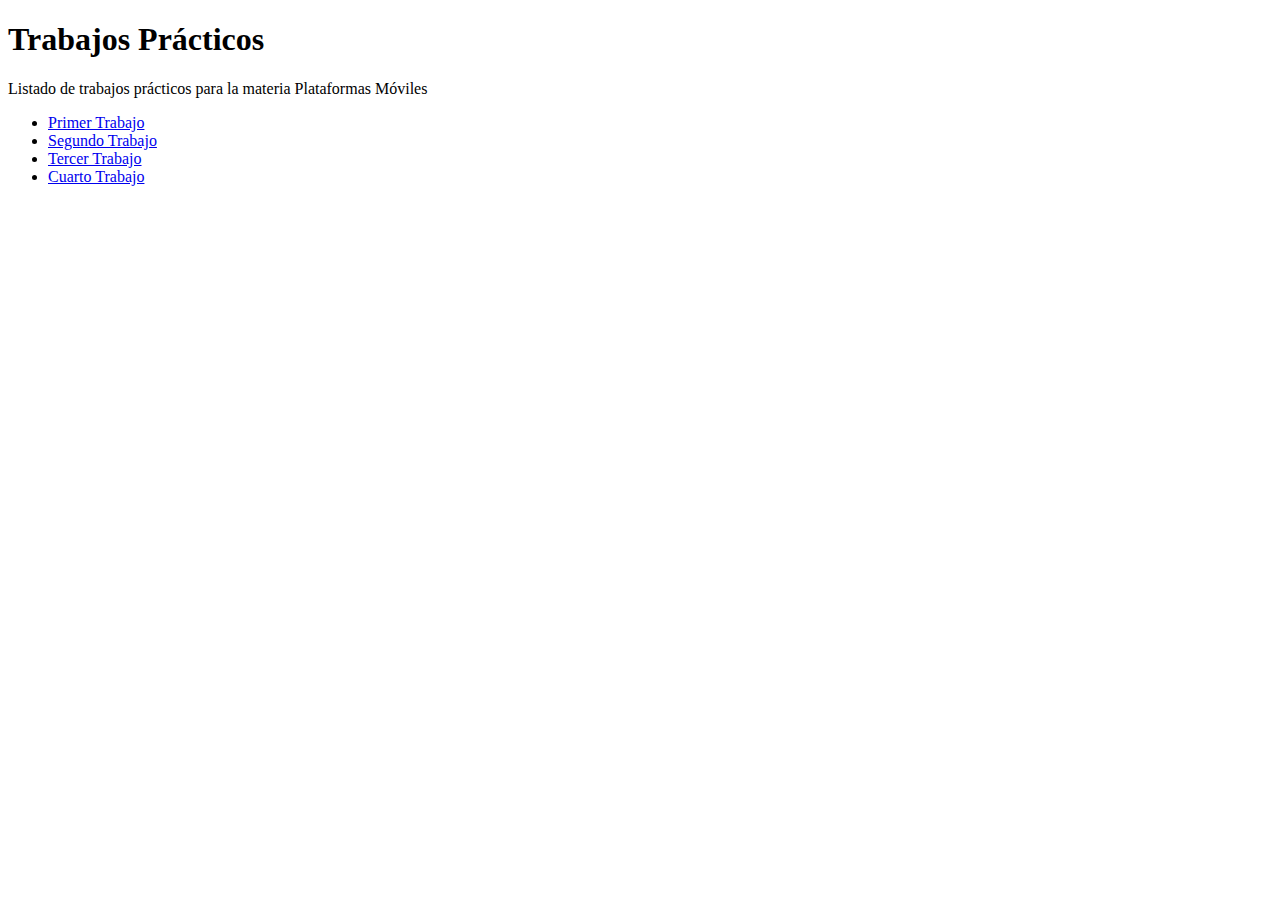
<file: index.html>
<!DOCTYPE html>
<html>
   <head>
      <title>Hola Mundo!</title>
   </head>
   <body>
     <h1>Trabajos Prácticos</h1>
     <p>Listado de trabajos prácticos para la materia Plataformas Móviles</p>
     <ul>
       <li><a href="tp-1/">Primer Trabajo</a></li>
        <li><a href="tp-2/">Segundo Trabajo</a></li>
        <li><a href="tp-3/">Tercer Trabajo</a></li>
        <li><a href="tp-4/">Cuarto Trabajo</a></li>
     </ul>
   </body>
</html>
</file>
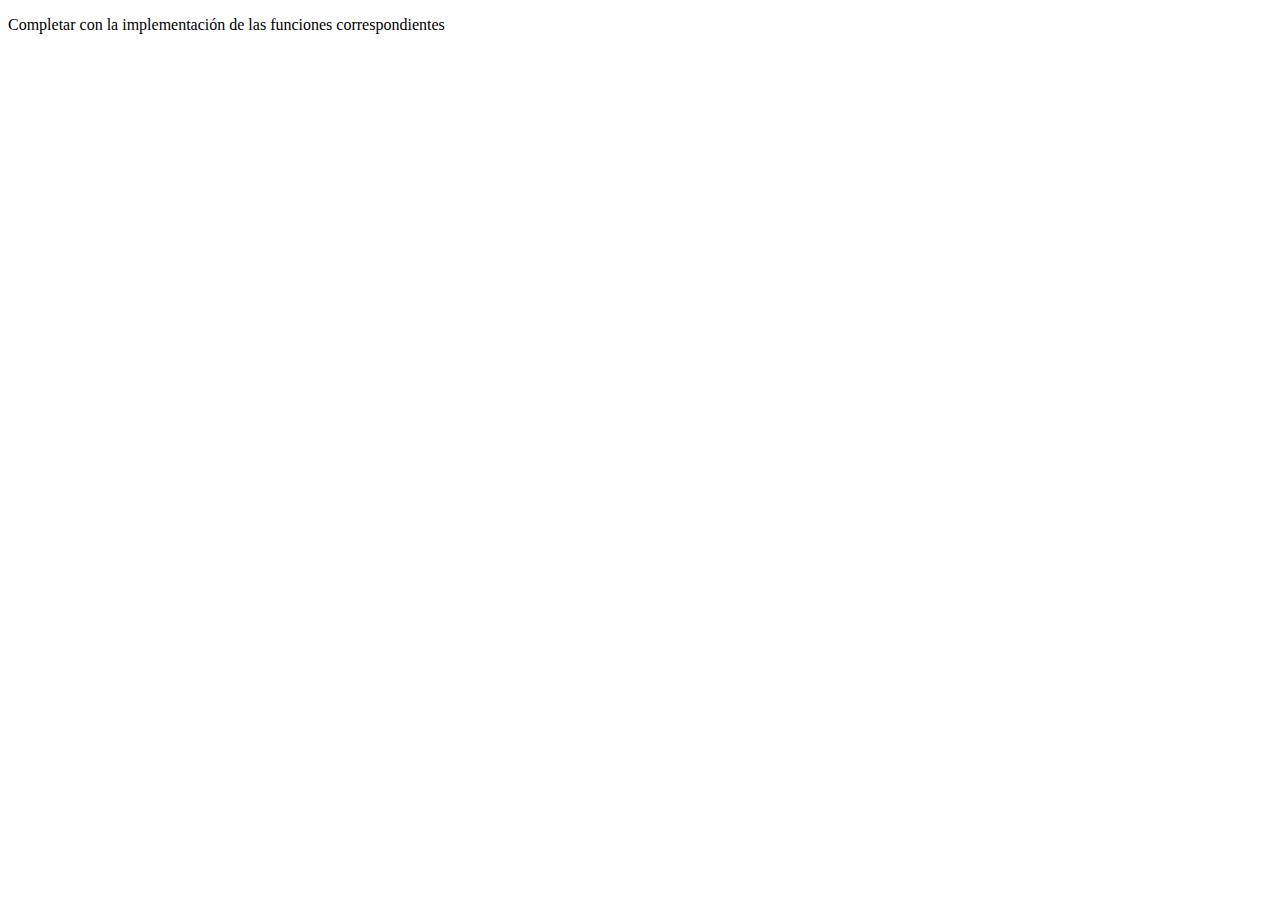
<file: tp 7/index.html>
<!DOCTYPE html>
<html>
<head>
	<meta charset="utf-8">
	<meta name="viewport" content="width=device-width, initial-scale=1">
	<title>TP-7: Funciones en JavaScript</title>
</head>
<body>
<p>Completar con la implementación de las funciones correspondientes</p>
<script type="text/javascript">
// Numeros

// 1- Implementar una función "suma" que retorne la suma de 2 numeros
// ejemplo: suma(2,3) retorna 5
function suma(num1, num2) {

    return num1 + num2;
}

console.log("Resultados de suma():")
console.log(suma(2,3)); // 5
console.log(suma(4,4)); // 8
console.log(suma(-10,10)); // 0


// 2- Implementar una función "elevarAlCubo" que eleve al cubo un numero
// ejemplo: elevarAlCubo(3) retorna 27

function elevarAlCubo(elevar){
    return elevar * elevar * elevar;
}

console.log("Resultados de elevarAlCubo():")
console.log(elevarAlCubo(3)); // 27
console.log(elevarAlCubo(99)); // 970299

// 3- Implementar una función "restoDivisionEntera" para devolver el resto de una división entera entre un dividendo y un divisor
// ejemplo: restoDivisionEntera(3,2) retorna 1

function restoDivisionEntera(dividendo,divisor){
        return dividendo%divisor;
}

console.log("Resultados de restoDivisionEntera():")
console.log(restoDivisionEntera(1,3)); // 1
console.log(restoDivisionEntera(2,3)); // 2
console.log(restoDivisionEntera(3,3)); // 0
console.log(restoDivisionEntera(4,3)); // 1


// 4- Implementar una función "numeroPi" para devolver el numero PI
// ejemplo: numeroPi() retorna 3,14...

function numeroPi(){
    const pi=Math.PI;
    return pi;
}

console.log("Resultado de numeroPi():")
console.log(numeroPi())


// 5- Implementar una función "numeroRandom" para devolver un número random (aleatorio)
// ejemplo: numeroRandom() retorna 0,123...
function numeroRandom(){
    return Math.random();       
}
console.log("Resultados de numeroRandom():")
console.log(numeroRandom())
console.log(numeroRandom())
console.log(numeroRandom())


// 6- Implementar una función "numeroRandomDesdeHasta" para devolver un número random entre 2 valores recibidos como parámetros
// ejemplo: numeroRandomDesdeHasta(1,6) retorna 3
function numeroRandomDesdeHasta(valoruno,valordos){
    valoruno= Math.ceil(valoruno);
    valordos= Math.floor(valordos);
    return Math.floor(Math.random()*(valordos-valoruno+1))+valoruno;
}

console.log("Resultados de numeroRandomDesdeHasta():")
console.log(numeroRandomDesdeHasta(1,6))
console.log(numeroRandomDesdeHasta(2,5))
console.log(numeroRandomDesdeHasta(3,4))


// 7- Implementar una función "esPar" que reciba un número como parámetro y devuelva verdadero si el número es par, o falso si es impar
// ejemplo: esPar(4) retorna true, esPar(5) retorna false

function esPar(num){
    if(num%2===0){
        return true;
    }else{
        return false;
    }
}

console.log("Resultados de esPar():")
console.log(esPar(4)); // true
console.log(esPar(5)); // false
console.log(esPar(0)); // true
console.log(esPar(-2)); // true


// 8- Implementar una función "esPositivo" que reciba un número y devuelva true si el número es positivo, o false si es negativo o cero
// ejemplo: esPositivo(4) retorna true, esPositivo(-3) retorna false

function esPositivo(num){
    if(num>0){
        return true;
    }else{
        return false;
    }
}

console.log("Resultados de esPositivo():")
console.log(esPositivo(4)); // true
console.log(esPositivo(-3)); // false
console.log(esPositivo(0)); // false

// 9- Implementar una función "clasificarNumero" que reciba un número y retorne un mensaje indicando si el número es par o impar, y si es positivo o negativo
// ejemplo: clasificarNumero(4) retorna "El número 4 es par y positivo."
// ejemplo: clasificarNumero(-3) retorna "El número -3 es impar y negativo."

function clasificarNumero(num){
    let var1, var2;
    if(num%2===0){
        var1=" es par";
    }else{
        var1=" es impar";
    }
    if(num===0){
        var2= " y no es positivo ni negativo";
    }else if(num>0){
        var2= " y positivo";
    }else{
        var2= " y negativo";
    }
    return "El número "+num+var1+var2;
}

console.log("Resultados de clasificarNumero():")
console.log(clasificarNumero(4)); // "El número 4 es par y positivo."
console.log(clasificarNumero(-3)); // "El número -3 es impar y negativo."
console.log(clasificarNumero(0)); // "El número 0 es par y no positivo."

// Cadenas de Caracteres

// 10- Implementar una función "transformarMayuscula" que transforme a mayúscula la cadena de caracteres recibida como parámetro
// ejemplo: transformarMayuscula("Plataformas Móviles") retorna "PLATAFORMAS MÓVILES"

function transformarMayuscula(texto){
    return texto.toUpperCase();
}

console.log("Resultados de transformarMayuscula():")
console.log(transformarMayuscula("Plataformas Móviles"))
console.log(transformarMayuscula("hola mundo"))
console.log(transformarMayuscula("abc"))


// 11- Implementar una función "primeraLetra" que nos devuelva la inicial de la cadena de caracteres recibida como parámetro
// ejemplo: primeraLetra("Plataformas") retorna "P"

function primeraLetra(inicial){
    return inicial.charAt(0);
}

console.log("Resultados de primeraLetra():")
console.log(primeraLetra("Plataformas Móviles"))
console.log(primeraLetra("hola mundo"))
console.log(primeraLetra("abc"))


// 12- Implementar una función "sinPrimeraLetra" que nos devuelva la cadena de caracteres recibida como parámetro sin la primera letra
// ejemplo: sinPrimeraLetra("Plataformas") retorna "lataformas"
function sinPrimeraLetra(incompleta){
    return incompleta.slice(1);
}

console.log("Resultados de sinPrimeraLetra():")
console.log(sinPrimeraLetra("Plataformas Móviles"))
console.log(sinPrimeraLetra("hola mundo"))
console.log(sinPrimeraLetra("abc"))


// 13- Implementar una función "primeraLetraMayuscula" que devuelve la cadena de caracteres recibida, pero  con su primera letra en mayúscula
// ejemplo: primeraLetraMayuscula("plataformas") retorna "Plataformas"

function primeraLetraMayuscula(inicial){
    return inicial.charAt(0).toUpperCase() + inicial.slice(1);
}

console.log("Resultados de primeraLetraMayuscula():")
console.log(primeraLetraMayuscula("plataformas móviles"))
console.log(primeraLetraMayuscula("hola mundo"))
console.log(primeraLetraMayuscula("abc"))


// 14- Implementar una función "terminaCon" que devuelve verdadero o falso si la palabra termina con la terminación recibida
// ejemplo: terminaCon("plataformas", "mas") retorna true
function terminaCon(palabra,termina){
    return palabra.endsWith(termina);
}

console.log("Resultados de terminaCon():")
console.log(terminaCon("hola", "a")); // true
console.log(terminaCon("hola", "o")); // false
console.log(terminaCon("plataformas", "mas")); // true
console.log(terminaCon("plataformas", "más")); // false

// 15- Implementar una función "palabraInvertida" que devuelva la palabra invertida
// ejemplo: palabraInvertida("hola") retorna "aloh";

function palabraInvertida(inver){
    return inver.split('').reverse().join('');
}

console.log("Resultados de palabraInvertida():")
console.log(palabraInvertida("plataformas móviles"))
console.log(palabraInvertida("hola mundo"))
console.log(palabraInvertida("abc"))

</script>
</body>
</html>
</file>
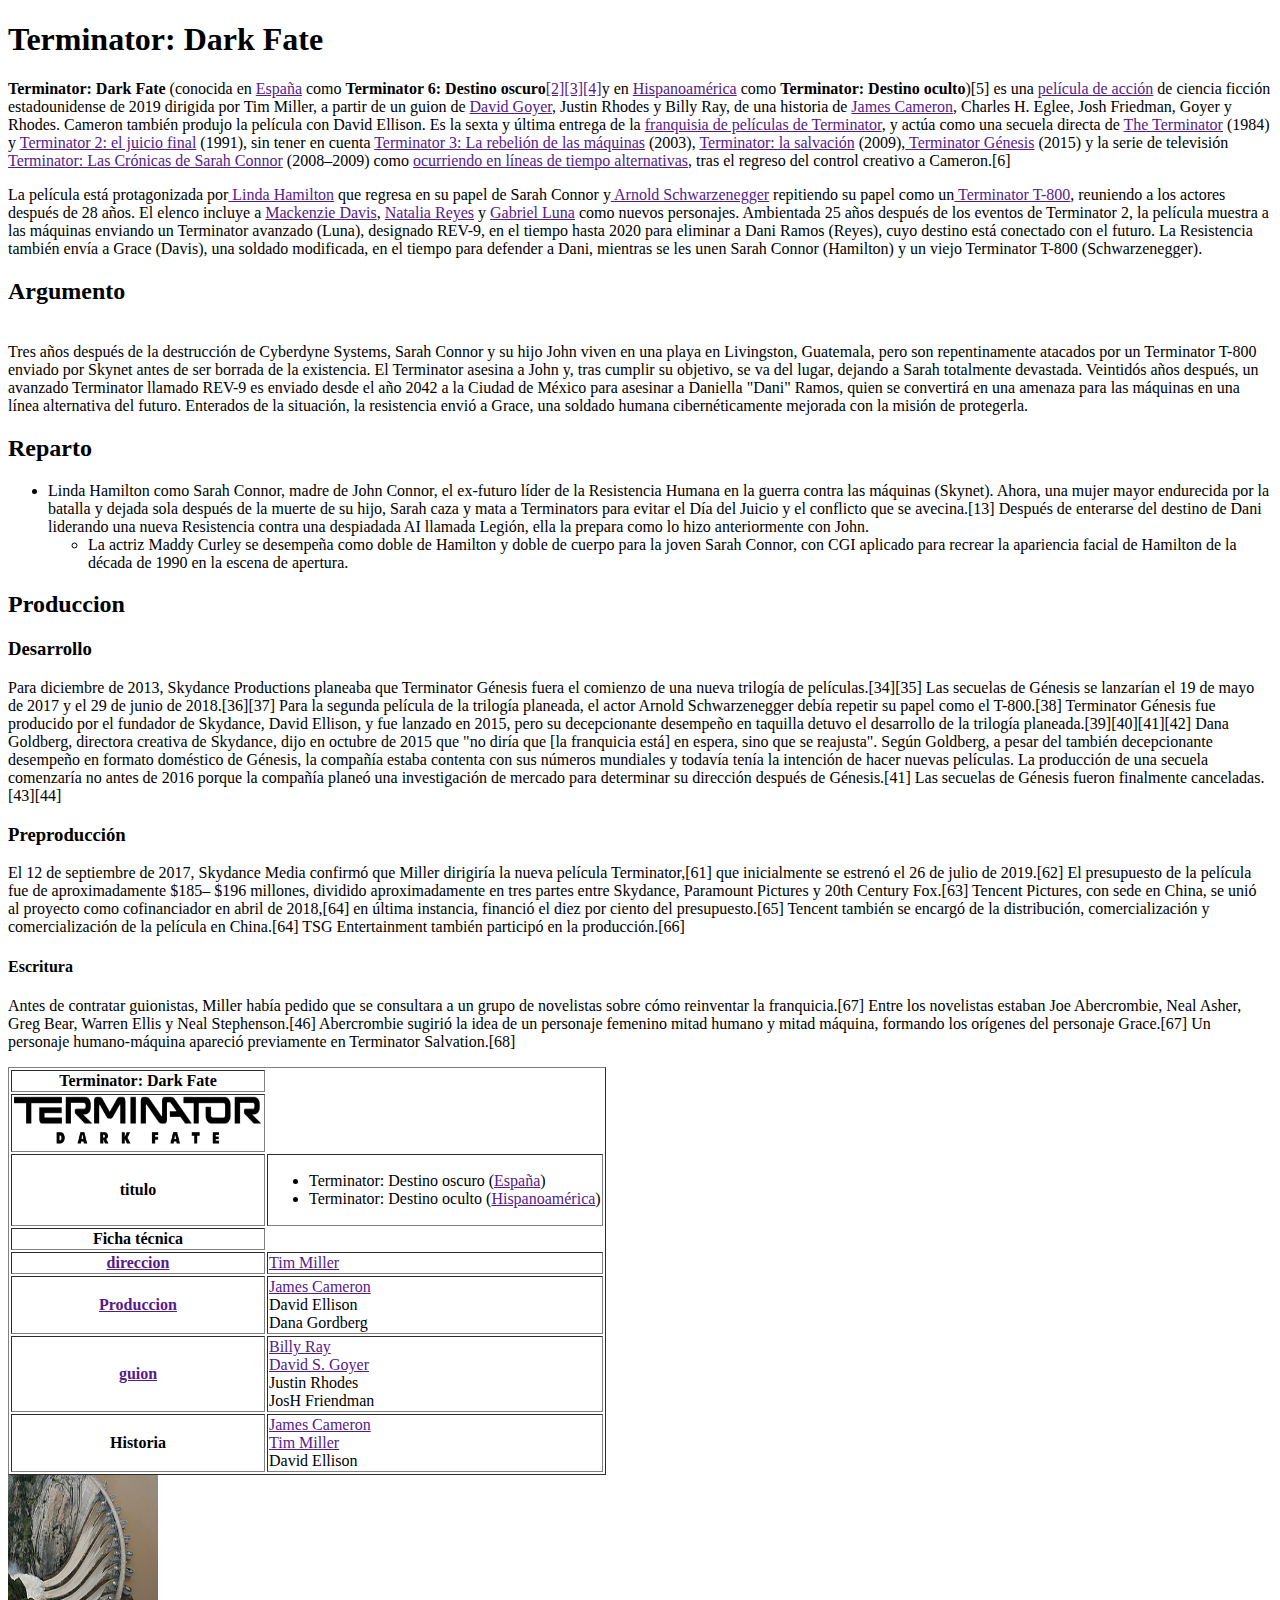
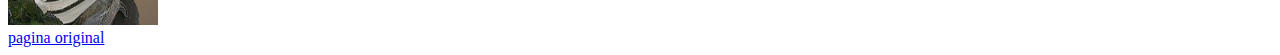
<file: tp-1/index.html>
<!DOCTYPE html>
<html lang="en">
<head>
    <meta charset="UTF-8">
    <meta http-equiv="X-UA-Compatible" content="IE=edge">
    <meta name="viewport" content="width=device-width, initial-scale=1.0">
    <title>Document</title>
</head>
<body>
    <div>
    <h1>Terminator: Dark Fate</h1>
    <p><strong>Terminator: Dark Fate</strong> (conocida en <a href="">España</a> como <strong>Terminator 6: Destino oscuro</strong><a href="">[2]​[3]​[4]​</a>
         y en <a href="">Hispanoamérica</a> como 
        <strong>Terminator: Destino oculto</strong>)[5]​ es una <a href="">película de acción</a> de ciencia ficción
        estadounidense de 2019 dirigida por Tim Miller, a partir de un guion de
        <a href="">David Goyer</a>, Justin Rhodes y Billy Ray, de una historia de <a href="">James Cameron</a>,
        Charles H. Eglee, Josh Friedman, Goyer y Rhodes. Cameron también produjo
        la película con David Ellison. Es la sexta y última entrega de la <a href="">franquisia
        de películas de Terminator</a>, y actúa como una secuela directa de 
        <a href="">The Terminator</a> (1984) y <a href="">Terminator 2: el juicio final</a> (1991), 
        sin tener en cuenta <a href="">Terminator 3: La rebelión de las máquinas</a> 
        (2003), <a href="">Terminator: la salvación</a> (2009),<a href=""> Terminator Génesis</a> (2015) 
        y la serie de televisión <a href="">Terminator: Las Crónicas de Sarah Connor</a>
        (2008–2009) como <a href="">ocurriendo en líneas de tiempo alternativas</a>, 
        tras el regreso del control creativo a Cameron.[6]​</p>

        <p>La película está protagonizada por<a href=""> Linda Hamilton</a> que regresa en su papel de Sarah Connor y<a href=""> Arnold Schwarzenegger</a> 
            repitiendo su papel como un<a href=""> Terminator T-800</a>, reuniendo a los actores después de 28 años. El elenco incluye a <a href="">Mackenzie Davis</a>, <a href="">Natalia Reyes</a> y 
             <a href="">Gabriel Luna</a> como nuevos personajes. Ambientada 25 años después de los eventos de Terminator 2, 
             la película muestra a las máquinas enviando un Terminator avanzado (Luna), designado REV-9, 
             en el tiempo hasta 2020 para eliminar a Dani Ramos (Reyes), cuyo destino está conectado con el futuro. 
             La Resistencia también envía a Grace (Davis), una soldado modificada, en el tiempo para defender a Dani,
              mientras se les unen Sarah Connor (Hamilton) y un viejo Terminator T-800 (Schwarzenegger).</p>
        <p><h2>Argumento</h2><br>
        Tres años después de la destrucción de Cyberdyne Systems, Sarah Connor y su hijo John viven en una playa en Livingston, Guatemala, pero son repentinamente atacados por un Terminator T-800 enviado por Skynet antes de ser borrada de la existencia. El Terminator asesina a John y, tras cumplir su objetivo, se va del lugar, dejando a Sarah totalmente devastada.
Veintidós años después, un avanzado Terminator llamado REV-9 es enviado desde el año 2042 a la Ciudad de México para asesinar a Daniella "Dani" Ramos, quien se convertirá en una amenaza para las máquinas en una línea alternativa del futuro. Enterados de la situación, la resistencia envió a Grace, una soldado humana cibernéticamente mejorada con la misión de protegerla.
        </p>
        <p><h2>Reparto</h2>
        <ul><li>Linda Hamilton como Sarah Connor, madre de John Connor, el ex-futuro líder de la Resistencia Humana en la guerra contra las máquinas (Skynet). Ahora, una mujer mayor endurecida por la batalla y dejada sola después de la muerte de su hijo, Sarah caza y mata a Terminators para evitar el Día del Juicio y el conflicto que se avecina.[13]​ Después de enterarse del destino de Dani liderando una nueva Resistencia contra una despiadada AI llamada Legión, ella la prepara como lo hizo anteriormente con John.<ul>
            <li>La actriz Maddy Curley se desempeña como doble de Hamilton y doble de cuerpo para la joven Sarah Connor, con CGI aplicado para recrear la apariencia facial de Hamilton de la década de 1990 en la escena de apertura.</li>
        </ul></li></ul>
        </p>
        <p><h2>Produccion</h2>
        <h3><strong>Desarrollo</strong></h3>
            Para diciembre de 2013, Skydance Productions planeaba que Terminator Génesis fuera el comienzo de una nueva trilogía de películas.[34]​[35]​ Las secuelas de Génesis se lanzarían el 19 de mayo de 2017 y el 29 de junio de 2018.[36]​[37]​ Para la segunda película de la trilogía planeada, el actor Arnold Schwarzenegger debía repetir su papel como el T-800.[38]​ Terminator Génesis fue producido por el fundador de Skydance, David Ellison, y fue lanzado en 2015, pero su decepcionante desempeño en taquilla detuvo el desarrollo de la trilogía planeada.[39]​[40]​[41]​[42]​ Dana Goldberg, directora creativa de Skydance, dijo en octubre de 2015 que "no diría que [la franquicia está] en espera, sino que se reajusta". Según Goldberg, a pesar del también decepcionante desempeño en formato doméstico de Génesis, la compañía estaba contenta con sus números mundiales y todavía tenía la intención de hacer nuevas películas. La producción de una secuela comenzaría no antes de 2016 porque la compañía planeó una investigación de mercado para determinar su dirección después de Génesis.[41]​ Las secuelas de Génesis fueron finalmente canceladas.[43]​[44]​
        </p>
        <p><h3><strong>Preproducción</strong></h3>
        El 12 de septiembre de 2017, Skydance Media confirmó que Miller dirigiría la nueva película Terminator,[61]​ que inicialmente se estrenó el 26 de julio de 2019.[62]​ El presupuesto de la película fue de aproximadamente $185– $196 millones, dividido aproximadamente en tres partes entre Skydance, Paramount Pictures y 20th Century Fox.[63]​ Tencent Pictures, con sede en China, se unió al proyecto como cofinanciador en abril de 2018,[64]​ en última instancia, financió el diez por ciento del presupuesto.[65]​ Tencent también se encargó de la distribución, comercialización y comercialización de la película en China.[64]​ TSG Entertainment también participó en la producción.[66]​
        </p>
        <p><h4><strong>Escritura</strong></h4>
        Antes de contratar guionistas, Miller había pedido que se consultara a un grupo de novelistas sobre cómo reinventar la franquicia.[67]​ Entre los novelistas estaban Joe Abercrombie, Neal Asher, Greg Bear, Warren Ellis y Neal Stephenson.[46]​ Abercrombie sugirió la idea de un personaje femenino mitad humano y mitad máquina, formando los orígenes del personaje Grace.[67]​ Un personaje humano-máquina apareció previamente en Terminator Salvation.[68]​
        </p>
        <table border="1">
            <tr><th><strong>Terminator: Dark Fate</strong></th></tr>
        <tr><td><img src="img1.png" width="250" height="50"></td></tr>
        <tr>
            <th>titulo</th><td><ul><li>Terminator: Destino oscuro (<a href="">España</a>)</li>
            <li>Terminator: Destino oculto (<a href="">Hispanoamérica</a>)</li></ul></td>
        </tr>
        <tr><th>Ficha técnica</th></tr>
        <tr>
            <th><a href="">direccion</a></th><td><a href="">Tim Miller</a></td>
        </tr>
        <tr>
            <th><a href="">Produccion</a></th><td><a href="">James Cameron</a><br>David Ellison <br>Dana Gordberg</td>
        </tr>
        <tr>
            <th><a href="">guion</a></th><td><a href="">Billy Ray</a><br><a href="">David S. Goyer</a><br>Justin Rhodes <br>JosH Friendman</td>
        </tr>
        <tr>
            <th><strong>Historia</strong></th><td><a href="">James Cameron</a><br><a href="">Tim Miller</a><br>David Ellison</td>
        </tr>
</table>
            <img src="img2.jpg" title="Presa de Aldeadávila" width="150" height="150"><br>
<a href="https://es.wikipedia.org/wiki/Terminator:_Dark_Fate">pagina original</a>
        </div>
</body>
</html>
</file>
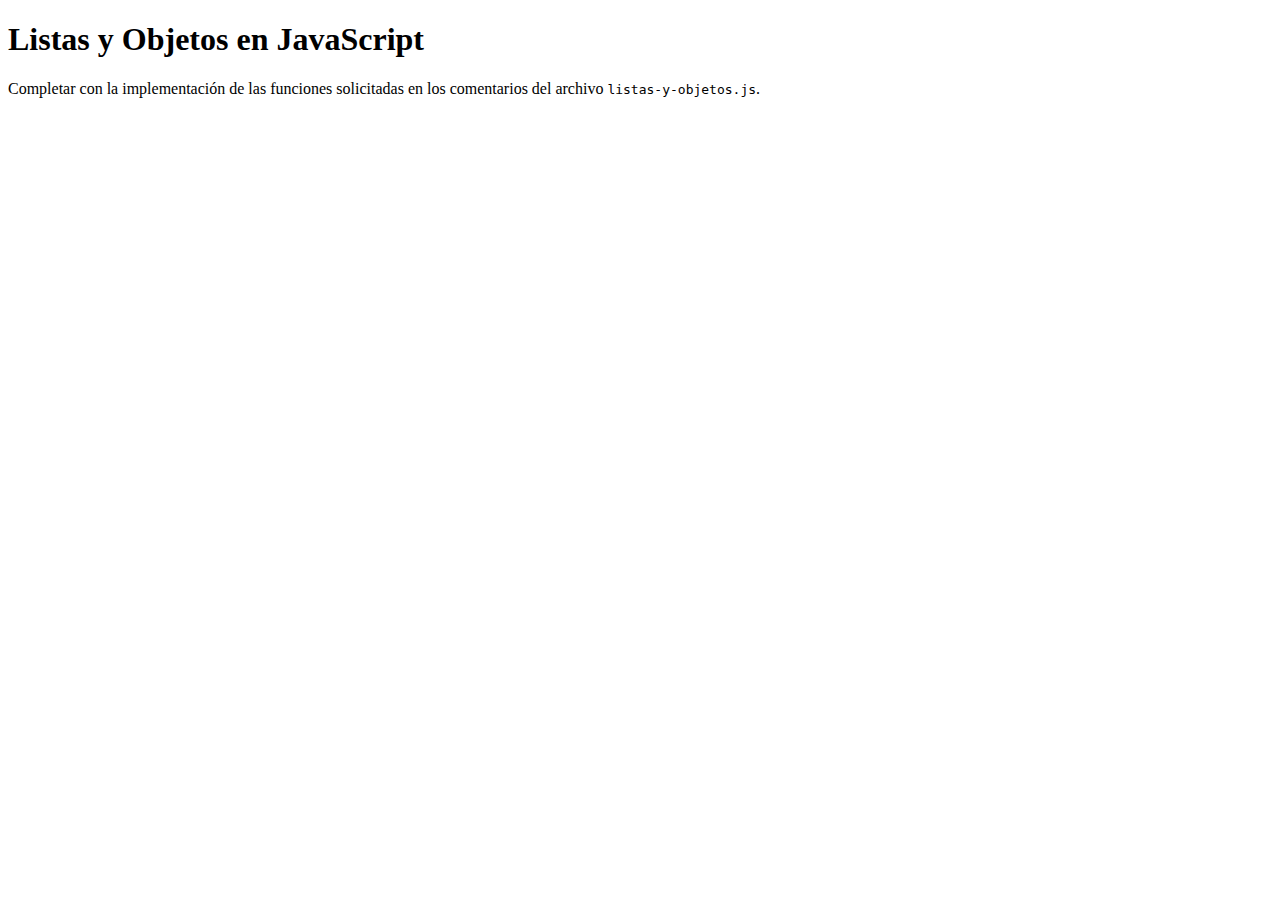
<file: tp-10/index.html>
<!DOCTYPE html>
<html>
<head>
    <meta charset="utf-8">
    <meta name="viewport" content="width=device-width, initial-scale=1">
    <title>Listas y Objetos en JavaScript</title>
</head>
<body>
    <h1>Listas y Objetos en JavaScript</h1>
    <p>Completar con la implementación de las funciones solicitadas en los comentarios del archivo <code>listas-y-objetos.js</code>.</p>
    <script src="listas-y-objetos.js"></script>
</body>
</html>
</file>
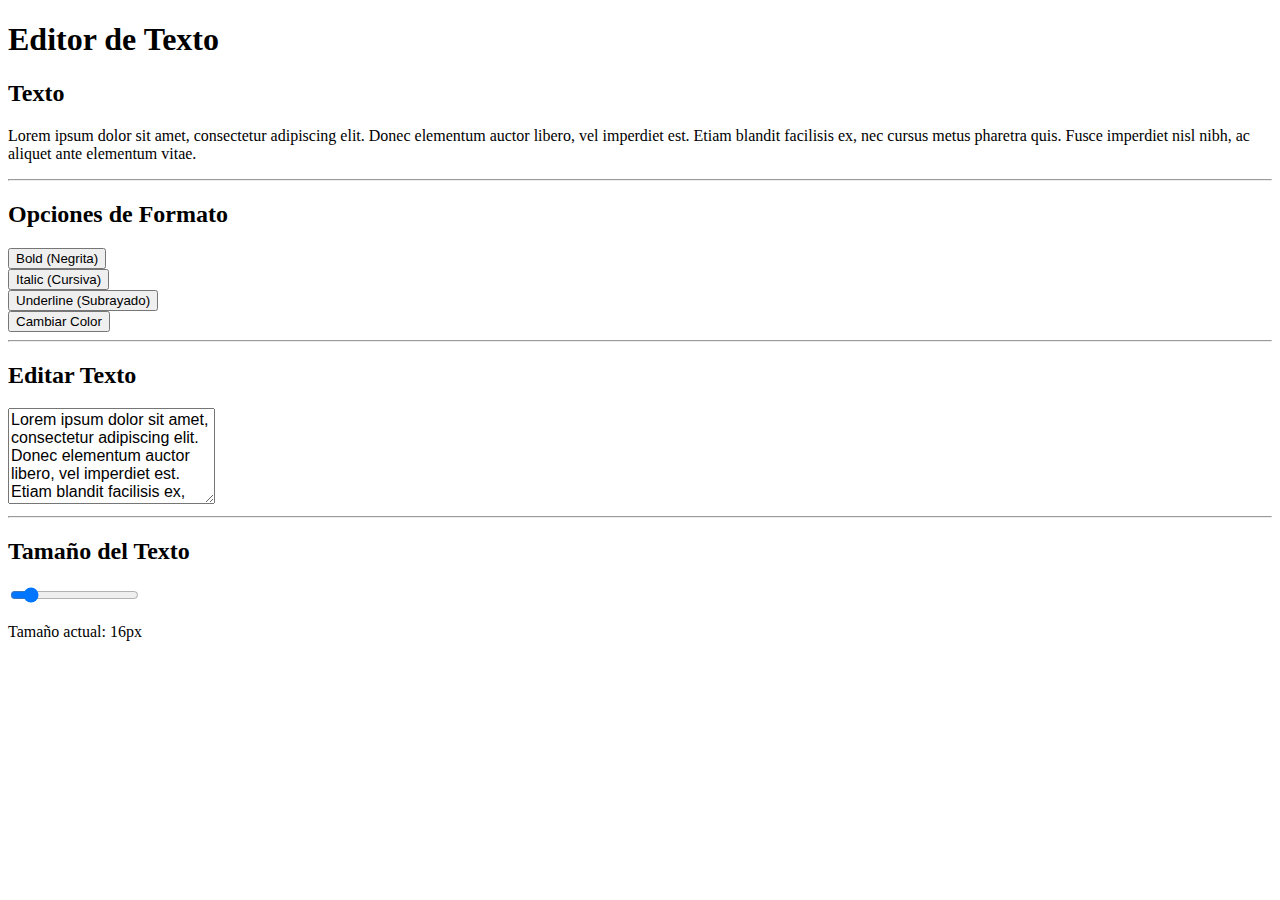
<file: tp-11/index.html>
<!DOCTYPE html>
<html>
<head>
    <meta charset="utf-8">
    <meta name="viewport" content="width=device-width, initial-scale=1">
    <title>Editor de Texto - DOM y JavaScript</title>
    <link href="https://cdn.jsdelivr.net/npm/bootstrap@5.3.6/dist/css/bootstrap.min.css" rel="stylesheet" integrity="sha384-4Q6Gf2aSP4eDXB8Miphtr37CMZZQ5oXLH2yaXMJ2w8e2ZtHTl7GptT4jmndRuHDT" crossorigin="anonymous">
    <style>
        .active-style {
            background-color: red !important;
            border-color: red !important;
        }
        #editorTexto {
            font-family: sans-serif; 
            transition: font-size 0.1s ease-in-out; 
        }
    </style>
</head>
<body>
    <div class="container my-1 my-sm-2 my-md-4 my-lg-5">
        <h1>Editor de Texto</h1>
        <div class="card">
            <div class="card-body">
                <h2>Texto</h2>

                <p class="texto" id="texto">Lorem ipsum dolor sit amet, consectetur adipiscing elit. Donec elementum auctor libero, vel imperdiet est. Etiam blandit facilisis ex, nec cursus metus pharetra quis. Fusce imperdiet nisl nibh, ac aliquet ante elementum vitae.</p>

                <hr class="hr">

                <h2>Opciones de Formato</h2>
                <div class="row">
                    <div class="col-12 col-md-3 my-1">
                        <button id="btn-negrita" class="btn d-block w-100 btn-primary" data-formato="negrita">
                            Bold (Negrita)
                        </button>
                    </div>
                    <div class="col-12 col-md-3 my-1">
                        <button id="btn-cursiva" class="btn d-block w-100 btn-primary" data-formato="cursiva">
                            Italic (Cursiva)
                        </button>
                    </div>
                    <div class="col-12 col-md-3 my-1">
                        <button id="btn-subrayado" class="btn d-block w-100 btn-primary" data-formato="subrayado">
                            Underline (Subrayado)
                        </button>
                    </div>
                    <div class="col-12 col-md-3 my-1">
                        <button id="btn-color" class="btn d-block w-100 btn-primary" data-formato="color">
                            Cambiar Color
                        </button>
                    </div>
                </div>

                <hr class="hr">

                <h2>Editar Texto</h2>
                <div class="my-3">
                    <textarea id="editorTexto" class="form-control" rows="5"></textarea>
                </div>

                <hr class="hr">

                <h2>Tamaño del Texto</h2>
                <div class="my-3">
                    <input type="range" class="form-range" id="rangoTamañoTexto" min="12" max="48" value="16">
                    <p>Tamaño actual: <span id="valorTamañoTexto">16</span>px</p>
                </div>
            </div>
        </div>
    </div>

    <script src="https://cdn.jsdelivr.net/npm/bootstrap@5.3.6/dist/js/bootstrap.bundle.min.js" integrity="sha384-j1CDi7MgGQ12Z7Qab0qlWQ/Qqz24Gc6BM0thvEMVjHnfYGF0rmFCozFSxQBxwHKO" crossorigin="anonymous"></script>
    <script type="text/javascript">
        const textoElement = document.getElementById('texto'); 
        const editorTexto = document.getElementById('editorTexto'); 
        const rangoTamañoTexto = document.getElementById('rangoTamañoTexto');
        const valorTamañoTexto = document.getElementById('valorTamañoTexto');

        
        editorTexto.value = textoElement.textContent;
        
        editorTexto.style.fontSize = rangoTamañoTexto.value + 'px';

        function funcionNegrita() {
            textoElement.classList.toggle('fw-bold'); 
            document.getElementById('btn-negrita').classList.toggle('active-style');
        }

        function funcionCursiva() {
            textoElement.classList.toggle('fst-italic'); 
            document.getElementById('btn-cursiva').classList.toggle('active-style');
        }
        
        function funcionSubrayado() {
            textoElement.classList.toggle('text-decoration-underline'); 
            document.getElementById('btn-subrayado').classList.toggle('active-style');
        }

        function funcionCambiarColor() {
            if (textoElement.style.color === 'red') {
                textoElement.style.color = ''; 
                document.getElementById('btn-color').classList.remove('active-style');
            } else {
                textoElement.style.color = 'red';
                document.getElementById('btn-color').classList.add('active-style');
            }
        }

        function handlerBoton(e) {
            const funcionBoton = e.target.dataset.formato;
            switch (funcionBoton) {
                case 'negrita':
                    funcionNegrita();
                    break;
                case 'cursiva':
                    funcionCursiva();
                    break;
                case 'subrayado':
                    funcionSubrayado();
                    break;
                case 'color':
                    funcionCambiarColor();
                    break;
            }
        }

        
        editorTexto.addEventListener('input', () => {
            textoElement.textContent = editorTexto.value;
        });

        
        rangoTamañoTexto.addEventListener('input', () => {
            const nuevoTamaño = rangoTamañoTexto.value;
            editorTexto.style.fontSize = nuevoTamaño + 'px';
            valorTamañoTexto.textContent = nuevoTamaño; 
        });

        
        document.querySelectorAll('button.btn').forEach(e => e.addEventListener('click', handlerBoton));
    </script>
</body>
</html>
</file>
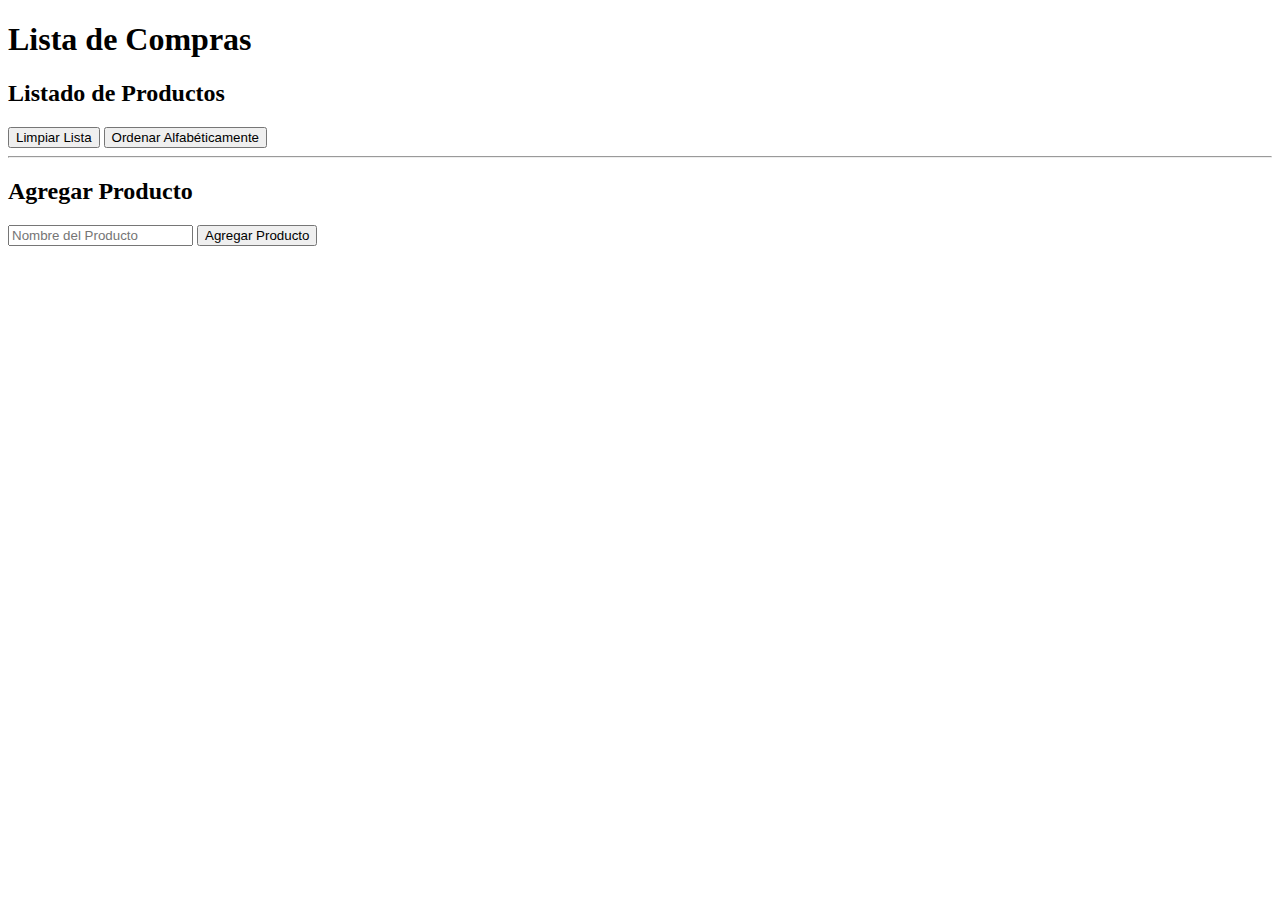
<file: tp-12/index.html>
<!DOCTYPE html>
<html>
<head>
    <meta charset="utf-8">
    <meta name="viewport" content="width=device-width, initial-scale=1">
    <title>Lista de Compras - DOM y JavaScript</title>
    <link href="https://cdn.jsdelivr.net/npm/bootstrap@5.3.6/dist/css/bootstrap.min.css" rel="stylesheet" integrity="sha384-4Q6Gf2aSP4eDXB8Miphtr37CMZZQ5oXLH2yaXMJ2w8e2ZtHTl7GptT4jmndRuHDT" crossorigin="anonymous">
    <style>
        .producto-comprado {
            text-decoration: line-through;
            color: #888;
        }
    </style>
</head>
<body>
    <div class="container my-1 my-sm-2 my-md-4 my-lg-5">
        <h1>Lista de Compras</h1>
        <div class="card">
            <div class="card-body">
                <h2>Listado de Productos</h2>
                
                <ul id="lista-productos" class="list-group">
                    </ul>

                <div class="d-flex justify-content-between mt-3">
                    <button class="btn btn-warning" id="limpiar-lista">Limpiar Lista</button>
                    <button class="btn btn-info" id="ordenar-lista">Ordenar Alfabéticamente</button>
                </div>

                <hr class="hr mt-4">

                <h2>Agregar Producto</h2>
                <form id="form-producto">
                    <div class="input-group mb-3">
                        <input type="text" class="form-control" placeholder="Nombre del Producto" aria-label="Nombre del Producto">
                        <button class="btn btn-primary" type="submit">Agregar Producto</button>
                    </div>
                </form>
            </div>
        </div>
    </div>

    <script src="https://cdn.jsdelivr.net/npm/bootstrap@5.3.6/dist/js/bootstrap.bundle.min.js" integrity="sha384-j1CDi7MgGQ12Z7Qab0qlWQ/Qqz24Gc6BM0thvEMVjHnfYGF0rmFCozFSxQBxwHKO" crossorigin="anonymous"></script>
    <script type="text/javascript">
        const listaProductosUL = document.getElementById('lista-productos');
        const formProducto = document.getElementById('form-producto');
        const limpiarListaBtn = document.getElementById('limpiar-lista');
        const ordenarListaBtn = document.getElementById('ordenar-lista');

        let productos = JSON.parse(localStorage.getItem('listaCompras')) || [];

        function guardarProductos() {
            localStorage.setItem('listaCompras', JSON.stringify(productos));
        }

        function renderizarLista() {
            listaProductosUL.innerHTML = '';
            productos.forEach((producto, index) => {
                const li = document.createElement('li');
                li.classList.add('list-group-item', 'd-flex', 'justify-content-between', 'align-items-center');
                if (producto.comprado) {
                    li.classList.add('producto-comprado');
                }

                const spanProducto = document.createElement('span');
                spanProducto.textContent = producto.nombre;
                spanProducto.style.cursor = 'pointer';
                spanProducto.onclick = () => marcarComprado(index);

                const divAcciones = document.createElement('div');

                const btnEditar = document.createElement('button');
                btnEditar.classList.add('btn', 'btn-sm', 'btn-secondary', 'me-2');
                btnEditar.textContent = 'Editar';
                btnEditar.onclick = (e) => {
                    e.stopPropagation();
                    editarProducto(index);
                };

                const btnEliminar = document.createElement('button');
                btnEliminar.classList.add('btn', 'btn-sm', 'btn-danger');
                btnEliminar.textContent = 'Eliminar';
                btnEliminar.onclick = (e) => {
                    e.stopPropagation();
                    eliminarProducto(index);
                };

                divAcciones.appendChild(btnEditar);
                divAcciones.appendChild(btnEliminar);

                li.appendChild(spanProducto);
                li.appendChild(divAcciones);
                listaProductosUL.appendChild(li);
            });
        }

        function agregarProducto(nombreProducto) {
            const nombreTrimmed = nombreProducto.trim();
            if (nombreTrimmed) {
                productos.push({ nombre: nombreTrimmed, comprado: false });
                guardarProductos();
                renderizarLista();
            }
        }

        function eliminarProducto(index) {
            productos.splice(index, 1);
            guardarProductos();
            renderizarLista();
        }

        function limpiarLista() {
            if (confirm('¿Estás seguro de que quieres limpiar toda la lista?')) {
                productos = [];
                guardarProductos();
                renderizarLista();
            }
        }

        function ordenarProductos() {
            productos.sort((a, b) => a.nombre.localeCompare(b.nombre));
            guardarProductos();
            renderizarLista();
        }

        function marcarComprado(index) {
            productos[index].comprado = !productos[index].comprado;
            guardarProductos();
            renderizarLista();
        }

        function editarProducto(index) {
            const nuevoNombre = prompt('Editar producto:', productos[index].nombre);
            if (nuevoNombre !== null && nuevoNombre.trim() !== '') {
                productos[index].nombre = nuevoNombre.trim();
                guardarProductos();
                renderizarLista();
            }
        }

        function handlerFormulario(evento) {
            evento.preventDefault();
            const input = evento.target.querySelector('input');
            const nombreProducto = input.value;
            input.value = "";
            agregarProducto(nombreProducto);
        }

        formProducto.addEventListener('submit', handlerFormulario);
        limpiarListaBtn.addEventListener('click', limpiarLista);
        ordenarListaBtn.addEventListener('click', ordenarProductos);
      
        document.addEventListener('DOMContentLoaded', renderizarLista);
    </script>
</body>
</html>
</file>
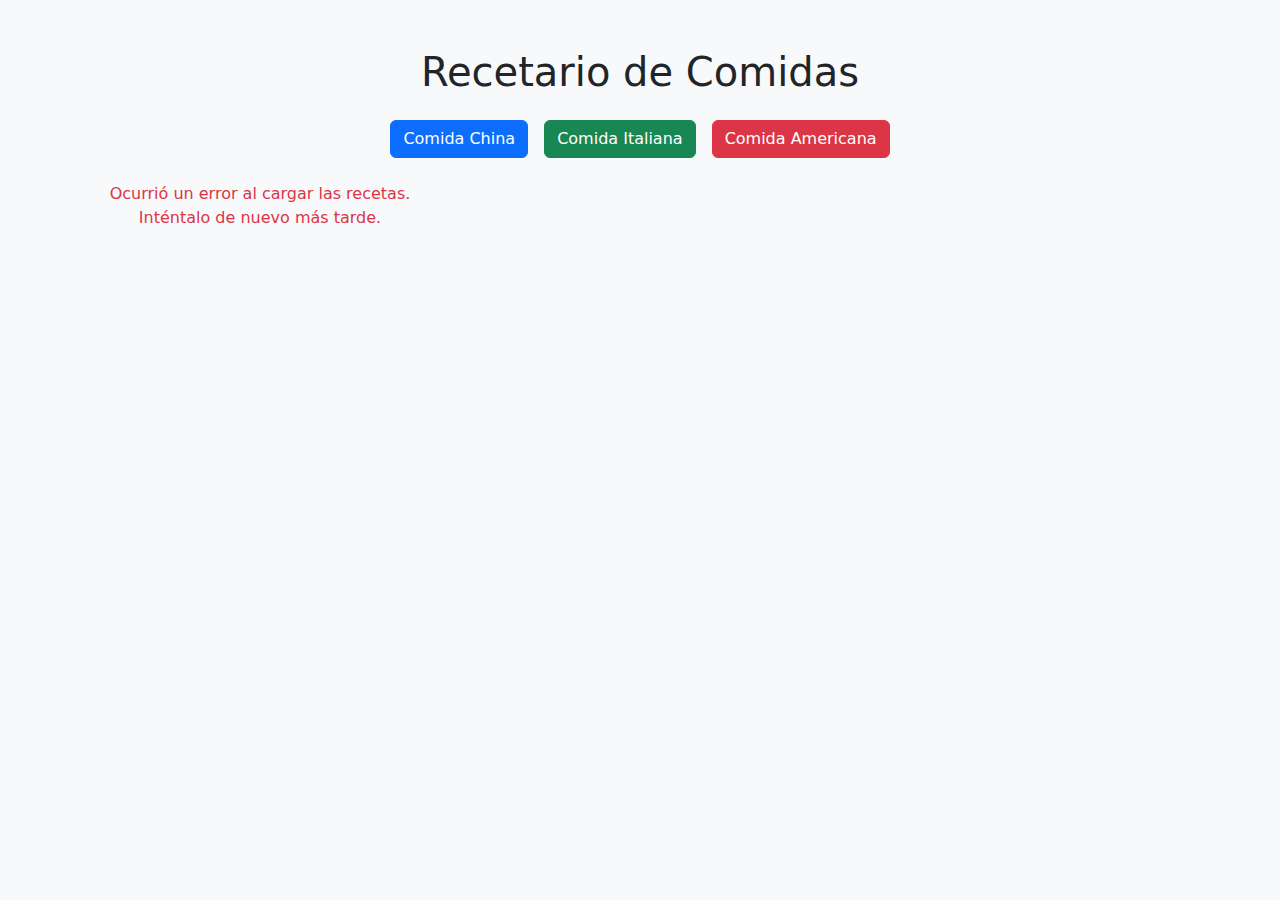
<file: tp-13/index.html>
<!DOCTYPE html>
<html lang="es">
<head>
    <meta charset="UTF-8">
    <meta name="viewport" content="width=device-width, initial-scale=1.0">
    <title>Recetario de Comidas</title>
    <link href="https://cdn.jsdelivr.net/npm/bootstrap@5.3.3/dist/css/bootstrap.min.css" rel="stylesheet">
    <link rel="stylesheet" href="style.css">
</head>
<body>

    <div class="container my-5">
        <h1 class="text-center mb-4">Recetario de Comidas</h1>
        
        <div class="d-flex justify-content-center mb-4">
            <button class="btn btn-primary mx-2" data-category="Chinese">Comida China</button>
            <button class="btn btn-success mx-2" data-category="Italian">Comida Italiana</button>
            <button class="btn btn-danger mx-2" data-category="American">Comida Americana</button>
        </div>

        <div id="loadingSpinner" class="d-flex justify-content-center d-none">
            <div class="spinner-border text-primary" role="status">
                <span class="visually-hidden">Cargando...</span>
            </div>
        </div>

        <div id="recipes-container" class="row row-cols-1 row-cols-md-2 row-cols-lg-3 g-4">
            </div>
    </div>

    <div class="modal fade" id="recipeModal" tabindex="-1">
        <div class="modal-dialog modal-dialog-scrollable">
            <div class="modal-content">
                <div class="modal-header">
                    <h5 class="modal-title" id="recipeModalLabel">Detalles de la Receta</h5>
                    <button type="button" class="btn-close" data-bs-dismiss="modal"></button>
                </div>
                <div class="modal-body">
                    </div>
            </div>
        </div>
    </div>

    <script src="https://cdn.jsdelivr.net/npm/bootstrap@5.3.3/dist/js/bootstrap.bundle.min.js"></script>
    <script src="script.js"></script>
</body>
</html>
</file>
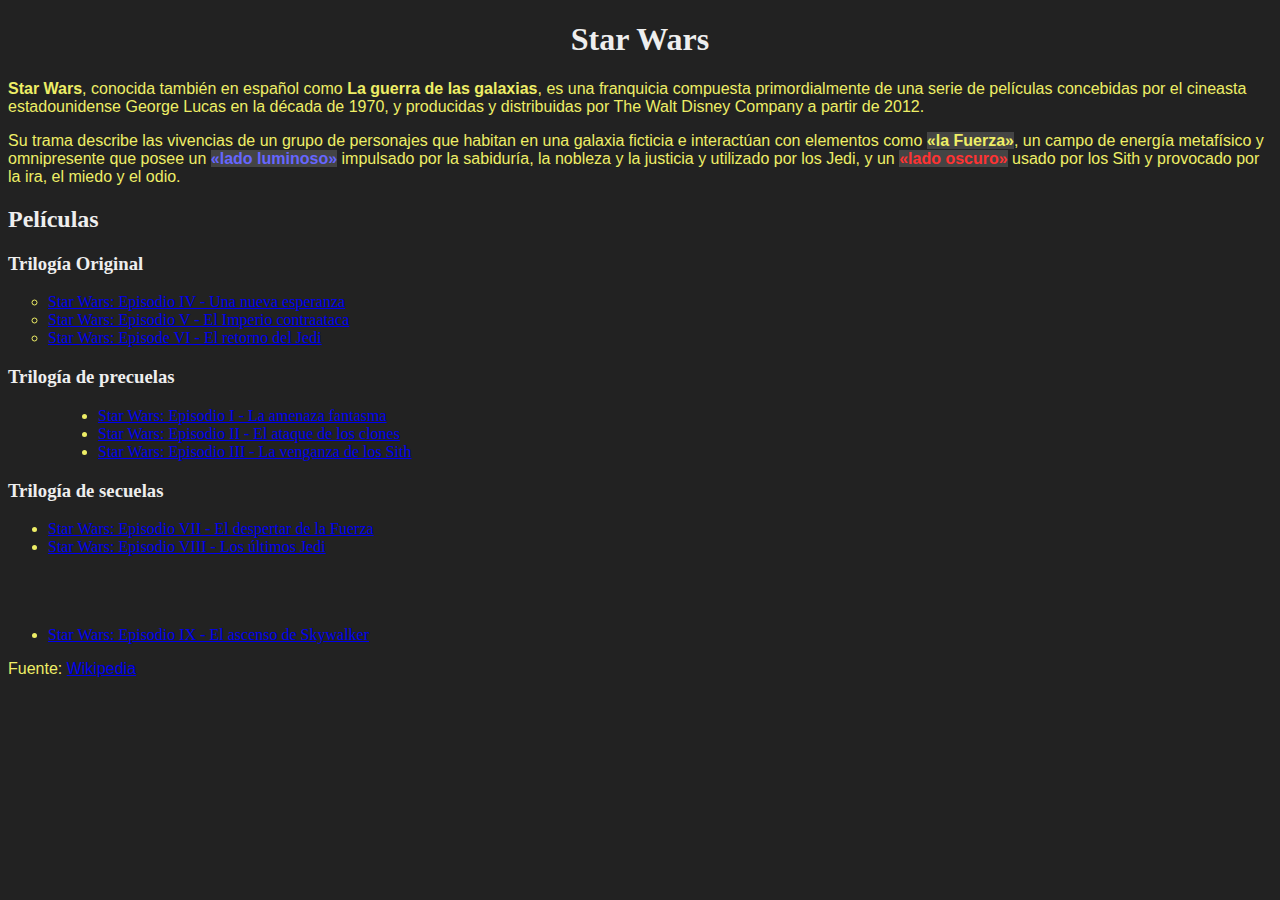
<file: tp-2/index.html>
<!DOCTYPE html>
<html>
<head>
    <meta charset="utf-8">
    <meta name="viewport" content="width=device-width, initial-scale=1">
    <link rel="stylesheet" href="style.css">
    <title>TP2 - Selectores CSS</title>
</head>
<body>
    <h1>Star Wars</h1>
    <p><strong>Star Wars</strong>, conocida también en español como <strong>La guerra de las galaxias</strong>, es una franquicia compuesta primordialmente de una serie de películas concebidas por el cineasta estadounidense George Lucas en la década de 1970, y producidas y distribuidas por <a>The Walt Disney Company</a> a partir de 2012.</p>
    <p>Su trama describe las vivencias de un grupo de personajes que habitan en una galaxia ficticia e interactúan con elementos como <span class="the-force">«la Fuerza»</span>, un campo de energía metafísico y omnipresente que posee un <span class="the-force light-side">«lado luminoso»</span> impulsado por la sabiduría, la nobleza y la justicia y utilizado por los Jedi, y un <span class="the-force dark-side">«lado oscuro»</span> usado por los Sith y provocado por la ira, el miedo y el odio.</p>
    <h2>Películas</h2>
    <h3>Trilogía Original</h3>
    <ul id="og-trilogy">
        <li><a href="https://es.wikipedia.org/wiki/Star_Wars:_Episodio_IV_-_Una_nueva_esperanza">Star Wars: Episodio IV - Una nueva esperanza</a></li>
        <li><a href="https://es.wikipedia.org/wiki/Star_Wars:_Episodio_V_-_El_Imperio_contraataca">Star Wars: Episodio V - El Imperio contraataca</a></li>
        <li><a href="https://es.wikipedia.org/wiki/Star_Wars:_Episode_VI_-_Return_of_the_Jedi">Star Wars: Episode VI - El retorno del Jedi</a></li>
    </ul>
    <h3>Trilogía de precuelas</h3>
    <ul class="movies-list">
        <li><a href="https://es.wikipedia.org/wiki/Star_Wars:_Episodio_I_-_La_amenaza_fantasma">Star Wars: Episodio I - La amenaza fantasma</a></li>
        <li><a href="https://es.wikipedia.org/wiki/Star_Wars:_Episodio_II_-_El_ataque_de_los_clones">Star Wars: Episodio II - El ataque de los clones</a></li>
        <li><a href="https://es.wikipedia.org/wiki/Star_Wars:_Episodio_III_-_La_venganza_de_los_Sith">Star Wars: Episodio III - La venganza de los Sith</a></li>
    </ul>
    <h3>Trilogía de secuelas</h3>
    <ul class="movies-list">
        <li><a href="https://es.wikipedia.org/wiki/Star_Wars:_Episodio_VII_-_El_despertar_de_la_Fuerza">Star Wars: Episodio VII - El despertar de la Fuerza</a></li>
        <li><a href="https://es.wikipedia.org/wiki/Star_Wars:_Episodio_VIII_-_Los_últimos_Jedi">Star Wars: Episodio VIII - Los últimos Jedi</a></li>
        <li  class="movies-list-3"><a href="https://es.wikipedia.org/wiki/Star_Wars:_Episodio_IX_-_El_ascenso_de_Skywalker">Star Wars: Episodio IX - El ascenso de Skywalker</a></li>
    </ul>
    <p>Fuente: <a href="https://es.wikipedia.org/wiki/Star_Wars">Wikipedia</a></p>
</body>
</html>
</file>
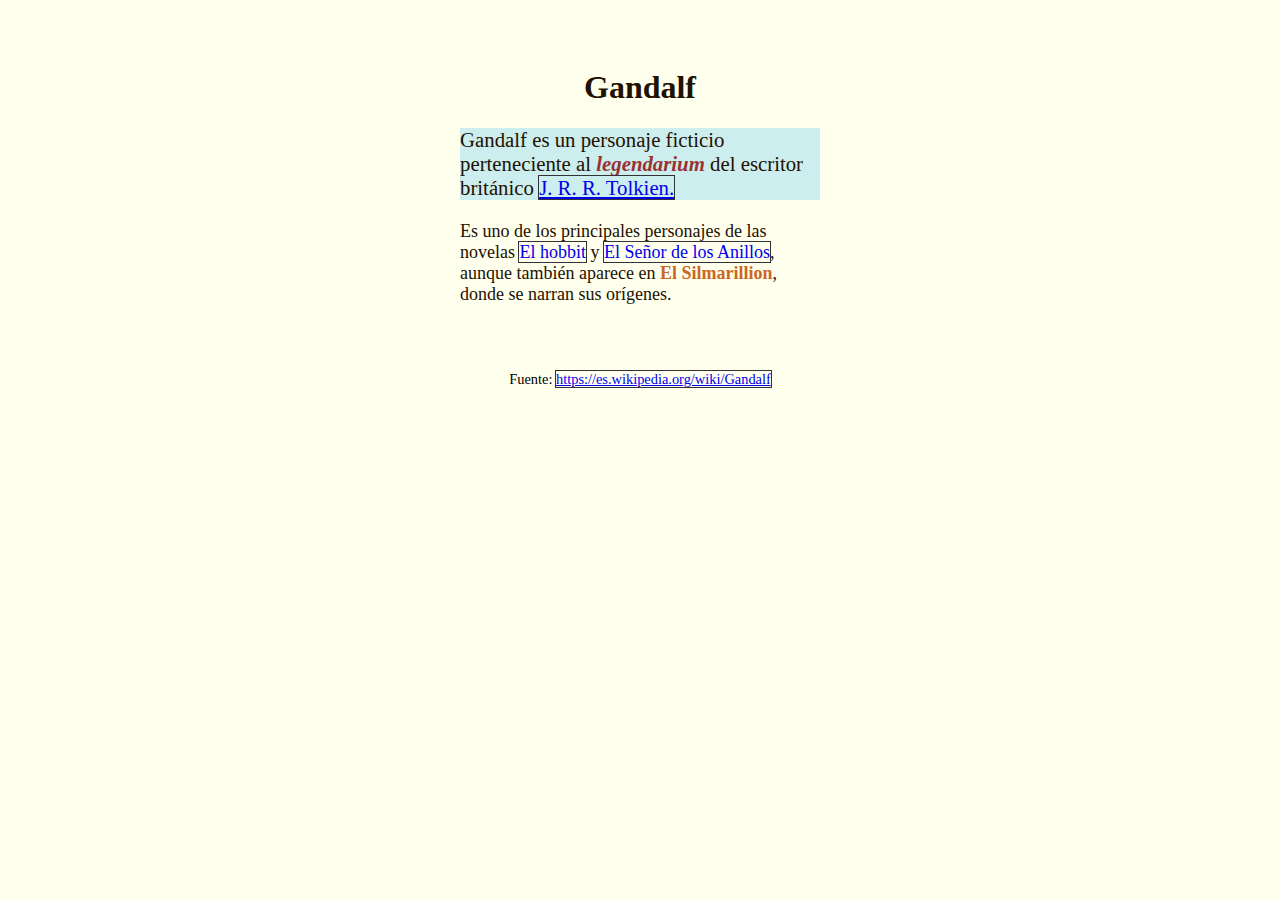
<file: tp-3/index.html>
<!DOCTYPE html>
<html lang="es">
<head>
	<meta charset="utf-8">
	<meta name="viewport" content="width=device-width, initial-scale=1">
	<title>TP3 - Especificidad CSS</title>
	<link rel="stylesheet" type="text/css" href="style.css">
	<style type="text/css">
		body {
			font-size: 18px;
			background-color: #ffe;
			color: #210;
		}

		#contenedor {
			max-width: 40ch;
			margin: 2rem auto;
			padding: 1rem;
		}

		h1 {
			font-size: 2rem;
			text-align: left;
		}

		p {
			font-family: sans-serif;
		}

		#primer-parrafo {
			font-size: 1.3rem;
			background-color: #eec;
		}

		p.importante em {
			font-weight: bold;
			color: #144;
		}

		p.novelas a {
			outline: none;
			text-decoration: none;
		}
		p.novelas a:hover {
			text-decoration: underline;
			background-color: #ccd;
		}

		body p.fuente.parrafo {
			color: #999 !important;
			font-size: 0.9rem;
			opacity: 75%;
			text-align: center;
		}

	</style>
</head>
<body>
	<article id="contenedor">
		<h1 class="titulo">Gandalf</h1>
		
		<p id="primer-parrafo" class="importante parrafo">
			Gandalf es un personaje ficticio perteneciente al <em>legendarium</em> del escritor británico <a href="https://es.wikipedia.org/wiki/J._R._R._Tolkien">J. R. R. Tolkien.</a>
		</p>
		
		<p class="novelas parrafo">
			Es uno de los principales personajes de las novelas <a href="https://es.wikipedia.org/wiki/El_hobbit">El hobbit</a> y <a href="https://es.wikipedia.org/wiki/El_Señor_de_los_Anillos">El Señor de los Anillos</a>, aunque también aparece en <span class="complicado" style="color: #622">El Silmarillion</span>, donde se narran sus orígenes.
		</p>
	</article>

	<p class="fuente parrafo">
		Fuente: <a href="https://es.wikipedia.org/wiki/Gandalf">https://es.wikipedia.org/wiki/Gandalf</a>
	</p>
</body>
</html>
</file>
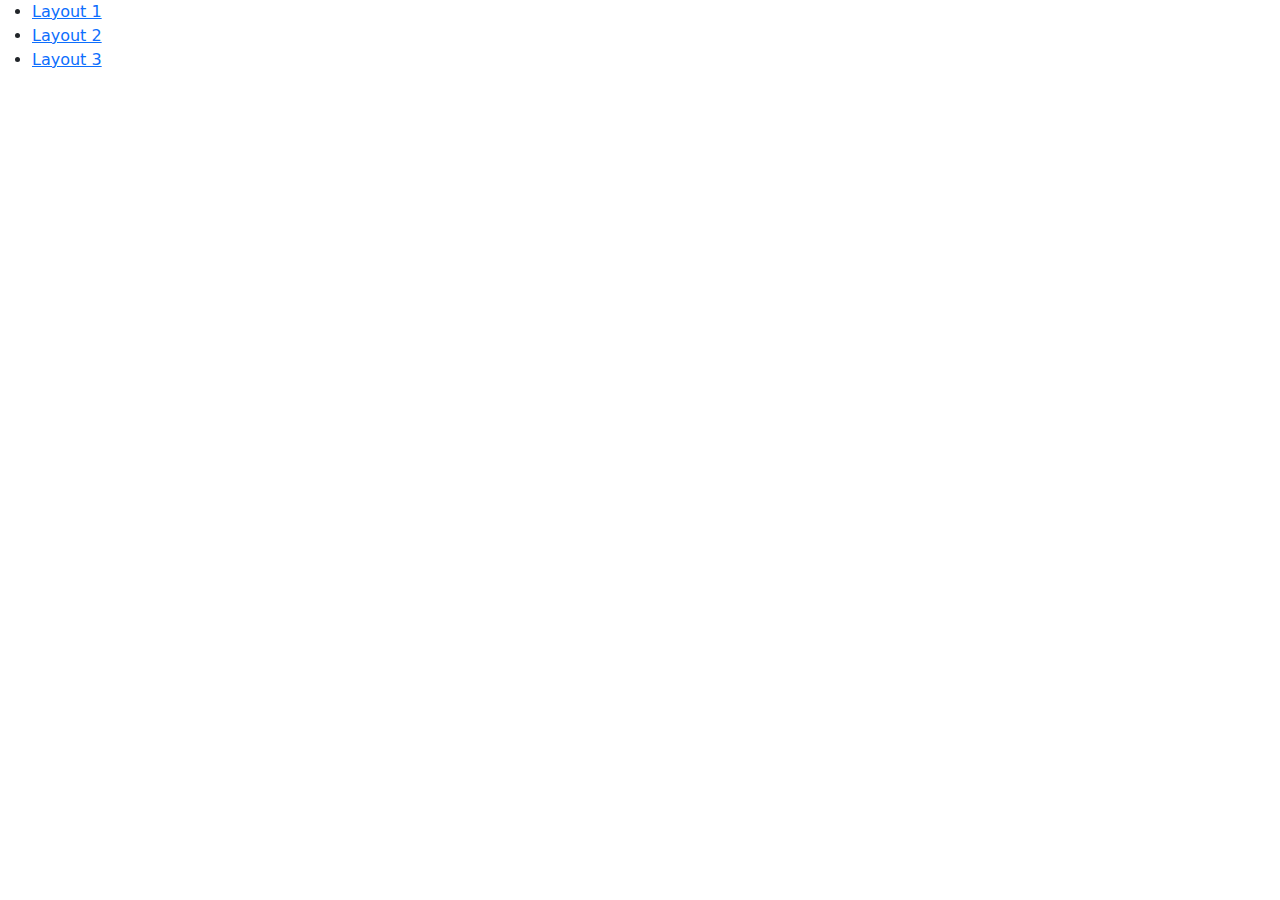
<file: tp-6/index.html>
<!DOCTYPE html>
<html lang="es">
<head>
    <meta charset="UTF-8">
    <meta http-equiv="X-UA-Compatible" content="IE=edge">
    <meta name="viewport" content="width=device-width, initial-scale=1.0">
    <link rel="stylesheet" href="bootstrap.css">
    <title>Layout N</title>
    <style>
        .content {padding: 2em 0.5em; text-align: center;}
        .s1 {background-color: #ff5f55;}
        .s2 {background-color: #9bff6a;}
        .s3 {background-color: #95fff5;}
        .s4 {background-color: #6a8dff;}
        .s5 {background-color: #ee95ff;}
        .s6 {background-color: #ffd295;}
    </style>
</head>
<body><ul>
    <li>
        <a href="layout-1.html">Layout 1</a>
    </li>
    <li>
        <a href="layout-2.html">Layout 2</a>
    </li>
    <li>
        <a href="layout-3.html">Layout 3</a>
    </li>
</ul>

</body>
</html>
</file>
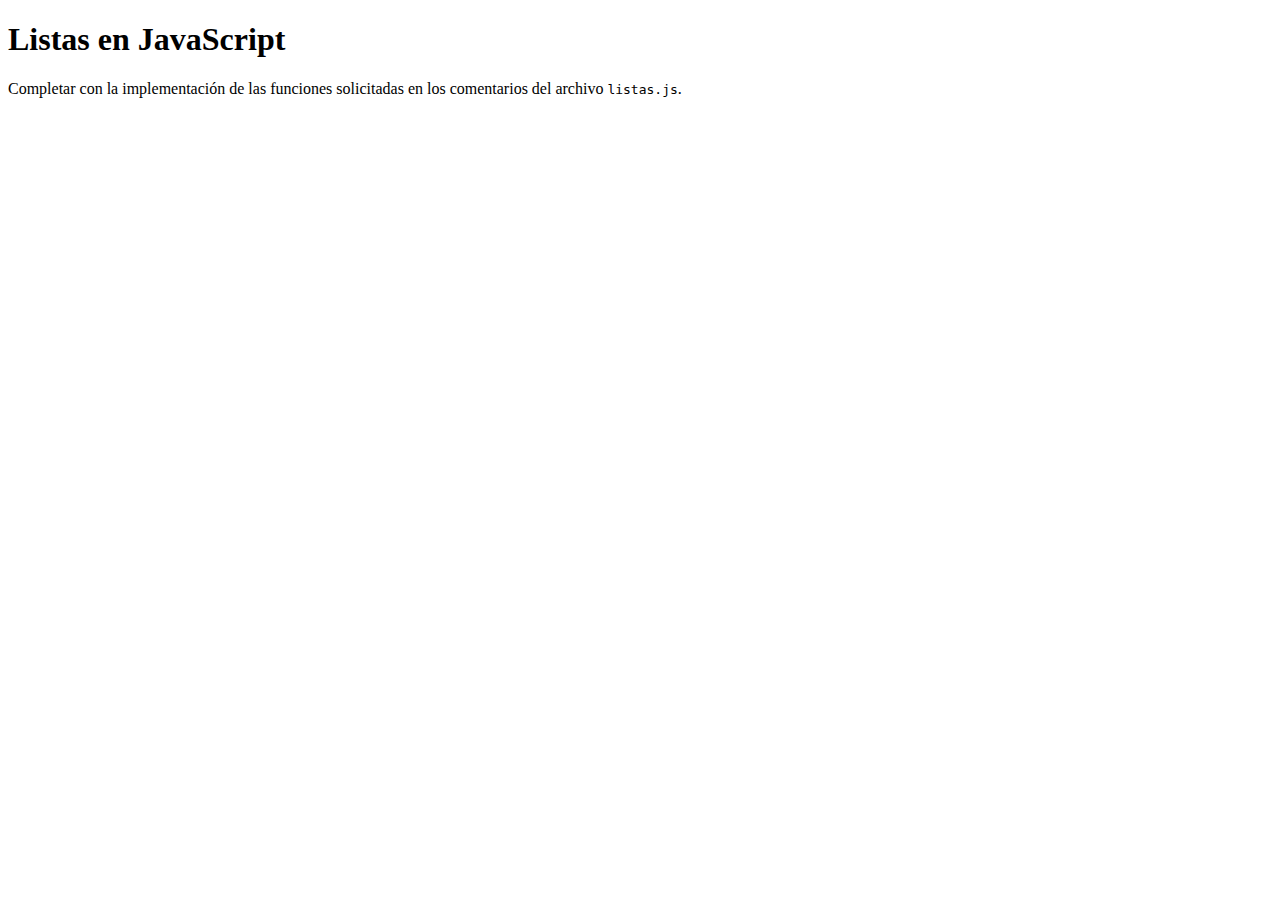
<file: tp-8/index.html>
<!DOCTYPE html>
<html>
<head>
	<meta charset="utf-8">
	<meta name="viewport" content="width=device-width, initial-scale=1">
	<title>Listas en JavaScript</title>
</head>
<body>
    <h1>Listas en JavaScript</h1>
    <p>Completar con la implementación de las funciones solicitadas en los comentarios del archivo <code>listas.js</code>.</p>
    <script src="listas.js"></script>
</body>
</html>
</file>
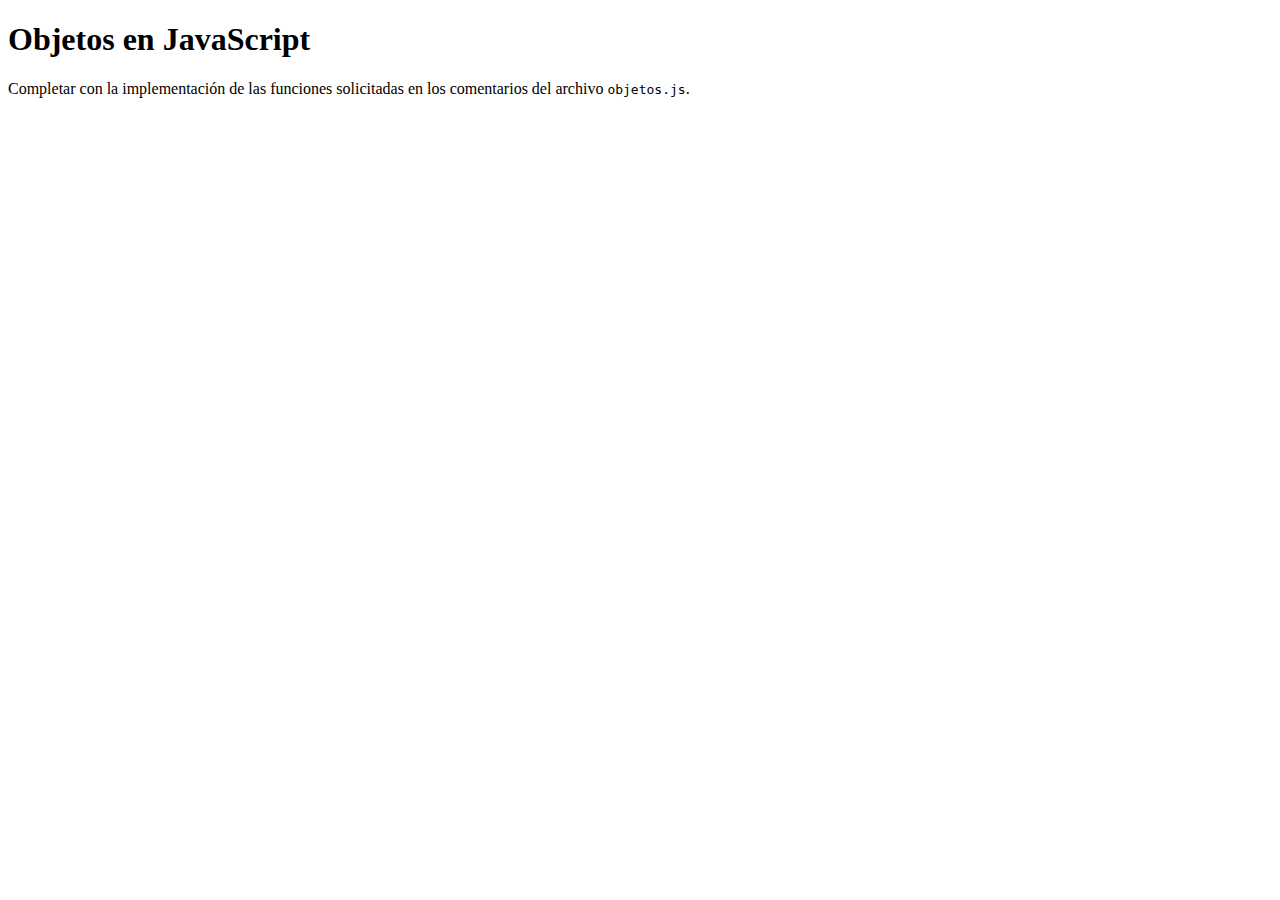
<file: tp-9/index.html>
<!DOCTYPE html>
<html>
<head>
    <meta charset="utf-8">
    <meta name="viewport" content="width=device-width, initial-scale=1">
    <title>Objetos en JavaScript</title>
</head>
<body>
    <h1>Objetos en JavaScript</h1>
    <p>Completar con la implementación de las funciones solicitadas en los comentarios del archivo <code>objetos.js</code>.</p>
    <script src="objetos.js"></script>
</body>
</html>
</file>
<file: tp-13/style.css>
body {
    background-color: #f8f9fa; /* Un color de fondo suave */
}

/* Estilos para las tarjetas (opcional) */
.card {
    transition: transform 0.3s ease-in-out;
}

.card:hover {
    transform: translateY(-5px); /* Efecto sutil al pasar el mouse */
    box-shadow: 0 4px 8px rgba(0, 0, 0, 0.1);
}

.card-img-top {
    height: 200px; /* Tamaño fijo para las imágenes */
    object-fit: cover; /* Asegura que la imagen cubra el espacio sin distorsionarse */
}

/* Puedes añadir más estilos para el modal o los botones si lo deseas */
</file>
<file: tp-2/style.css>
body{
    background-color: #222;
    color: #ee6;
}
h1{
    text-align: center;
}
p{
    font-family: sans-serif;
}
h1,h2,h3{
    color: #eee;
}
strong{
    border-bottom: white;
}
.the-force{
    background-color: #444;
    font-weight: 600;
}
.light-side{
    color: #66f;
}
.dark-side{
    color: #f33;
}
#og-trilogy{
    list-style-type: circle;
}
h3:nth-of-type(2)+ul{
    padding-left: 90px;
}
h3:nth-of-type(3)+ul li:last-child{
    margin-top: 70px;
}
</file>
<file: tp-3/style.css>
body h1{
    text-align: center;
}
html p{
    font-family: serif;
}
body #primer-parrafo{
    background-color: #cee;
}
#primer-parrafo em{
    color: #933;
}
a, article#contenedor a{
    outline: 1px solid #333;
}
html body p.fuente.parrafo{
    opacity: 100%;
}
p:not.([id]) {
    text-shadow: none;
}
html body p.fuente.parrafo{
    color: #000 !important;
}
.complicado{
    font-weight: bold;
    color: #C62 !important;
}
</file>
